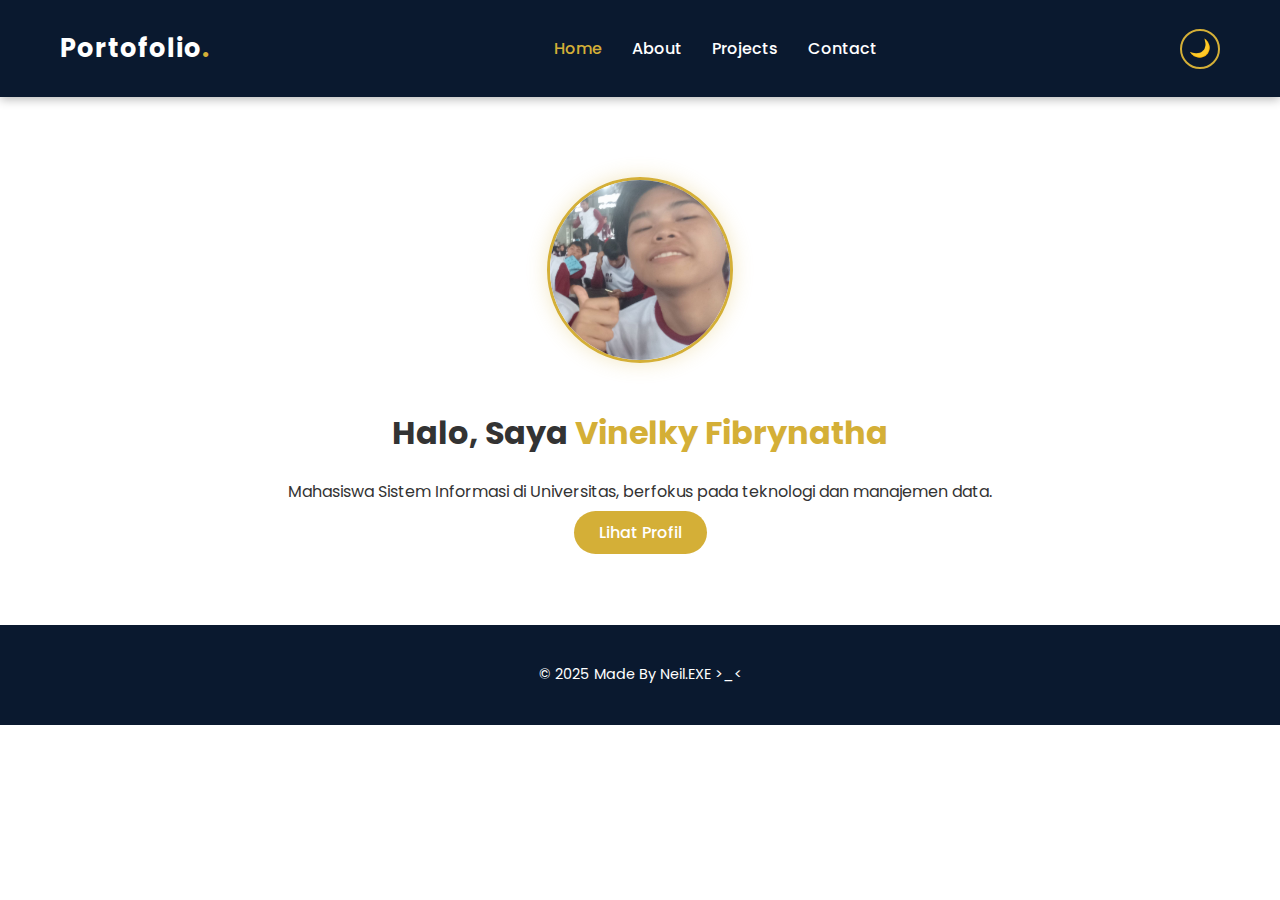
<file: index.html>
<!DOCTYPE html>
<html lang="id">
<head>
  <meta charset="UTF-8" />
  <meta name="viewport" content="width=device-width, initial-scale=1.0" />
  <title>Nell | Portfolio</title>
  <link rel="stylesheet" href="css/style.css" />
  <script defer src="js/script.js"></script>
</head>
<body>
  <header>
    <div class="logo">Portofolio<span>.</span></div>
    <nav>
      <ul id="nav-menu">
        <li><a href="index.html" class="active">Home</a></li>
        <li><a href="about.html">About</a></li>
        <li><a href="projects.html">Projects</a></li>
        <li><a href="contact.html">Contact</a></li>
      </ul>
    </nav>
    <button id="dark-mode-toggle">🌙</button>
  </header>

  <section class="hero fade-in">
    <img src="img/poto1.jpg" alt="Foto Tatang" class="hero-img" />
    <div class="hero-text">
      <h1>Halo, Saya <span>Vinelky Fibrynatha</span></h1>
      <p>Mahasiswa Sistem Informasi di Universitas, berfokus pada teknologi dan manajemen data.</p>
      <a href="about.html" class="btn">Lihat Profil</a>
    </div>
  </section>

  <footer>
    <p>© 2025 Made By Neil.EXE >_< </p>
  </footer>
</body>
</html>
</file>
<file: css/style.css>
/* ===== GLOBAL ===== */
@import url('https://fonts.googleapis.com/css2?family=Poppins:wght@300;500;700&display=swap');

:root {
  --navy: #0a192f;
  --gray: #eaeaea;
  --gold: #d4af37;
  --text: #333;
  --bg: #ffffff;
  --card-bg: #f5f5f5;
  --shadow: rgba(0, 0, 0, 0.1);
}

body {
  font-family: 'Poppins', sans-serif;
  background: var(--bg);
  color: var(--text);
  margin: 0;
  padding: 0;
  transition: background 0.5s ease, color 0.5s ease;
}

/* ===== HEADER ===== */
header {
  display: flex;
  justify-content: space-between;
  align-items: center;
  padding: 20px 60px;
  background: var(--navy);
  color: white;
  box-shadow: 0 2px 10px rgba(0, 0, 0, 0.3);
  position: sticky;
  top: 0;
  z-index: 10;
}

.logo {
  font-size: 1.6em;
  font-weight: 700;
  letter-spacing: 1px;
}

.logo span {
  color: var(--gold);
}

nav ul {
  list-style: none;
  display: flex;
  gap: 30px;
}

nav a {
  color: white;
  text-decoration: none;
  font-weight: 500;
  position: relative;
  transition: color 0.3s;
}

nav a:hover,
nav a.active {
  color: var(--gold);
}

#dark-mode-toggle {
  background: transparent;
  border: 2px solid var(--gold);
  color: var(--gold);
  font-size: 1.1em;
  border-radius: 50%;
  width: 40px;
  height: 40px;
  cursor: pointer;
  transition: all 0.3s ease;
}

#dark-mode-toggle:hover {
  background: var(--gold);
  color: var(--navy);
}

/* ===== HERO ===== */
.hero {
  display: flex;
  flex-direction: column;
  align-items: center;
  text-align: center;
  padding: 80px 20px;
}

.hero-img {
  width: 180px;
  height: 180px;
  border-radius: 50%;
  object-fit: cover;
  border: 3px solid var(--gold);
  margin-bottom: 25px;
  box-shadow: 0 0 20px rgba(212, 175, 55, 0.3);
}

.hero-text h1 span {
  color: var(--gold);
}

/* ===== PAGES ===== */
section {
  padding: 70px 20px;
  max-width: 1000px;
  margin: auto;
}

.page-img {
  width: 100%;
  border-radius: 12px;
  margin-bottom: 25px;
  object-fit: cover;
  box-shadow: 0 4px 20px var(--shadow);
}

.text p {
  line-height: 1.8;
  font-size: 1.05em;
}

.project-list {
  display: grid;
  grid-template-columns: repeat(auto-fit, minmax(280px, 1fr));
  gap: 30px;
}

.project-card {
  background: var(--card-bg);
  padding: 20px;
  border-radius: 12px;
  box-shadow: 0 4px 15px var(--shadow);
  transition: transform 0.3s ease, box-shadow 0.3s ease;
}

.project-card:hover {
  transform: translateY(-5px);
  box-shadow: 0 6px 20px rgba(212, 175, 55, 0.3);
}

.project-card img {
  width: 100%;
  border-radius: 8px;
  margin-bottom: 10px;
}

.btn {
  background: var(--gold);
  color: white;
  padding: 10px 25px;
  border: none;
  border-radius: 25px;
  cursor: pointer;
  text-decoration: none;
  font-weight: 500;
  transition: background 0.3s;
}

.btn:hover {
  background: #bfa32f;
}

/* ===== CONTACT ===== */
.contact-box form {
  display: flex;
  flex-direction: column;
  gap: 15px;
}

.contact-box input,
.contact-box textarea {
  padding: 10px;
  border-radius: 6px;
  border: 1px solid #ccc;
  background: var(--card-bg);
  color: var(--text);
}

.contact-box button {
  align-self: flex-start;
}

/* ===== FOOTER ===== */
footer {
  text-align: center;
  padding: 25px;
  background: var(--navy);
  color: white;
  font-size: 0.9em;
}

/* ===== ANIMASI FADE-IN ===== */
.fade-in {
  opacity: 0;
  transform: translateY(20px);
  transition: opacity 0.8s ease-out, transform 0.8s ease-out;
}

.fade-in.show {
  opacity: 1;
  transform: translateY(0);
}

/* ===== DARK MODE ===== */
body.dark {
  --bg: #0a0f1a;
  --text: #eaeaea;
  --card-bg: #13213a;
  --shadow: rgba(0, 0, 0, 0.6);
}

body.dark header {
  background: #071122;
}

body.dark footer {
  background: #071122;
}

body.dark .project-card {
  color: #eaeaea;
  box-shadow: 0 4px 15px rgba(212, 175, 55, 0.2);
}

body.dark .btn {
  background: var(--gold);
  color: var(--navy);
  font-weight: 600;
}

body.dark .btn:hover {
  background: #f5d76e;
}

/* ===== RESPONSIVE ===== */
@media (max-width: 768px) {
  header {
    flex-direction: column;
  }

  nav ul {
    flex-wrap: wrap;
    justify-content: center;
  }

  section {
    padding: 50px 15px;
  }

  .hero-img {
    width: 140px;
    height: 140px;
  }
}

/* ===== SKILLS ===== */
.skills {
  margin-top: 40px;
  background: var(--card-bg);
  padding: 30px;
  border-radius: 12px;
  box-shadow: 0 4px 10px var(--shadow);
}

.skills h3 {
  color: var(--gold);
  font-weight: 600;
  margin-bottom: 25px;
  text-align: center;
}

.skill {
  margin-bottom: 20px;
}

.skill span {
  display: block;
  font-weight: 500;
  margin-bottom: 8px;
}

.progress-bar {
  background: #dcdcdc;
  border-radius: 25px;
  overflow: hidden;
  height: 20px;
  position: relative;
}

.progress {
  background: var(--gold);
  height: 100%;
  line-height: 20px;
  color: var(--navy);
  font-size: 0.85em;
  font-weight: 600;
  text-align: right;
  padding-right: 10px;
  border-radius: 25px 0 0 25px;
  transition: width 1.2s ease-in-out;
  box-shadow: 0 0 10px rgba(212, 175, 55, 0.5);
}

/* ===== DARK MODE SKILL ===== */
body.dark .skills {
  background: #13213a;
}

body.dark .progress-bar {
  background: #1e2c45;
}

body.dark .progress {
  color: #fff;
}

.education {
  margin-top: 30px;
  background-color: rgba(255, 255, 255, 0.05);
  padding: 20px;
  border-radius: 12px;
}

.edu-list {
  list-style: none;
  padding: 0;
  line-height: 1.8;
}

.edu-list li {
  margin-bottom: 10px;
  border-left: 3px solid #00aaff;
  padding-left: 10px;
}
</file>
